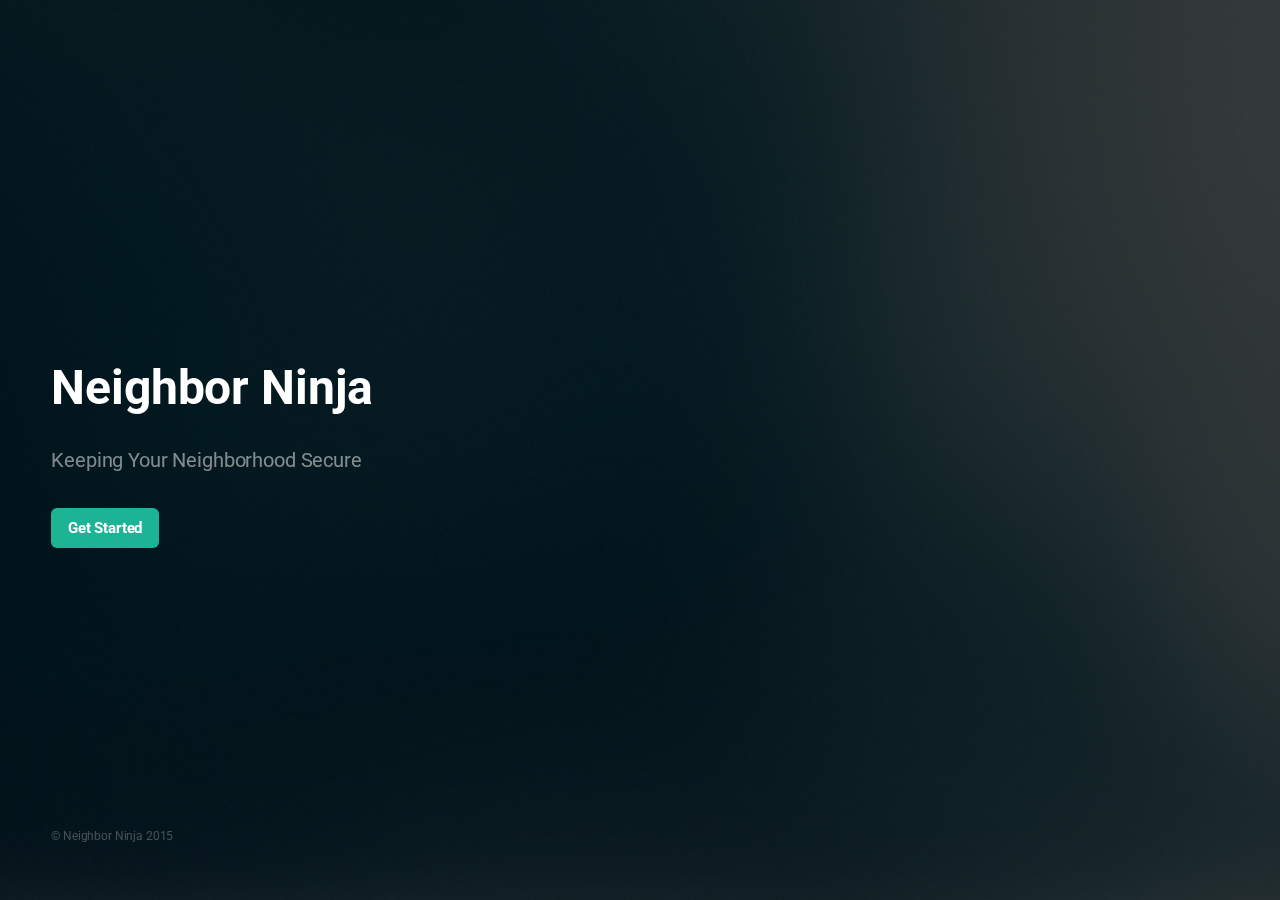
<file: Site/Backup/index.html>
<!DOCTYPE HTML>
<html>
	<head>
		<title>Neighbor Ninja</title>
		<meta charset="utf-8" />
		<meta name="viewport" content="width=device-width, initial-scale=1, user-scalable=no" />
		<link rel='shortcut icon' href='/images/logo.ico' type='image/x-icon'/ >
		<link rel="stylesheet" href="assets/css/main.css" />
		<!--[if lte IE 8]><link rel="stylesheet" href="assets/css/ie8.css" /><![endif]-->
		<!--[if lte IE 9]><link rel="stylesheet" href="assets/css/ie9.css" /><![endif]-->
		<script type="text/javascript" src="http://www.parsecdn.com/js/parse-1.5.0.min.js"></script>

	</head>

	<body>

		<script>
		Parse.initialize("11Fp4jSC0ji2uKjbB4AGkzgkaLBafLS5ijXqCVU5", "C79RjpmKSbqWFfXZuqmoGrXCphXGu1byfQ5GIJA9");		</script>

		<!-- Header -->
			<header id="header">
				<h1>Neighbor Ninja</h1>
				<p>Keeping Your Neighborhood Secure<br />
				</p>
			</header>

		<!-- Signup Form -->
			<form onsubmit="SignUp()"; event.preventDefault(); id="signup-form" method="post">
				<input type="submit" value="Get Started" />
			</form>

		<!-- Footer -->
			<footer id="footer">
				<ul class="copyright">
					<li>&copy; Neighbor Ninja 2015</li>
				</ul>
			</footer>

		<!-- Scripts -->
			<!--[if lte IE 8]><script src="assets/js/ie/respond.min.js"></script><![endif]-->
			<script src="assets/js/main.js"></script>
			<script type="text/javascript" src="http://ajax.googleapis.com/ajax/libs/jquery/1.7.2/jquery.min.js"></script>
			<script type="text/javascript">
			function SignUp () {
				window.location.assign("signup.html");
			}

		    </script>

	</body>
</html>
</file>
<file: Site/Backup/assets/css/ie8.css>
/*
	Eventually by HTML5 UP
	html5up.net | @n33co
	Free for personal and commercial use under the CCA 3.0 license (html5up.net/license)
*/

/* BG */

	#bg {
		-ms-filter: "progid:DXImageTransform.Microsoft.Alpha(Opacity=25)";
	}

/* Type */

	body, input, select, textarea {
		color: #fff;
	}

/* Form */

	input[type="text"],
	input[type="password"],
	input[type="email"],
	select,
	textarea {
		border: solid 2px #fff;
	}
</file>
<file: Site/Backup/assets/css/ie9.css>
/*
	Eventually by HTML5 UP
	html5up.net | @n33co
	Free for personal and commercial use under the CCA 3.0 license (html5up.net/license)
*/

/* Signup Form */

	#signup-form > * {
		display: inline-block;
		vertical-align: top;
	}
</file>
<file: Site/Backup/assets/css/main.css>
@import url(font-awesome.min.css);
@import url("http://fonts.googleapis.com/css?family=Roboto:400,700");

/*
	Eventually by HTML5 UP
	html5up.net | @n33co
	Free for personal and commercial use under the CCA 3.0 license (html5up.net/license)
*/

/* Reset */

	html, body, div, span, applet, object, iframe, h1, h2, h3, h4, h5, h6, p, blockquote, pre, a, abbr, acronym, address, big, cite, code, del, dfn, em, img, ins, kbd, q, s, samp, small, strike, strong, sub, sup, tt, var, b, u, i, center, dl, dt, dd, ol, ul, li, fieldset, form, label, legend, table, caption, tbody, tfoot, thead, tr, th, td, article, aside, canvas, details, embed, figure, figcaption, footer, header, hgroup, menu, nav, output, ruby, section, summary, time, mark, audio, video {
		margin: 0;
		padding: 0;
		border: 0;
		font-size: 100%;
		font: inherit;
		vertical-align: baseline;
	}

	article, aside, details, figcaption, figure, footer, header, hgroup, menu, nav, section {
		display: block;
	}

	body {
		line-height: 1;
	}

	ol, ul {
		list-style: none;
	}

	blockquote, q {
		quotes: none;
	}

	blockquote:before, blockquote:after, q:before, q:after {
		content: '';
		content: none;
	}

	table {
		border-collapse: collapse;
		border-spacing: 0;
	}

	body {
		-webkit-text-size-adjust: none;
	}

/* Box Model */

	*, *:before, *:after {
		-moz-box-sizing: border-box;
		-webkit-box-sizing: border-box;
		box-sizing: border-box;
	}

/* Basic */

	@-ms-viewport {
		width: device-width;
	}

	body {
		-ms-overflow-style: scrollbar;
	}

	@media screen and (max-width: 480px) {

		html, body {
			min-width: 320px;
		}

	}

	html, body {
		height: 100%;
		overflow-x: hidden;
		width: 100%;
	}

		@media screen and (max-height: 640px) {

			html, body {
				height: auto;
				min-height: 100%;
			}

		}

	body {
		display: -moz-flex;
		display: -webkit-flex;
		display: -ms-flex;
		display: flex;
		-moz-flex-direction: column;
		-webkit-flex-direction: column;
		-ms-flex-direction: column;
		flex-direction: column;
		-moz-justify-content: center;
		-webkit-justify-content: center;
		-ms-justify-content: center;
		justify-content: center;
		background-color: #000;
		padding: 6em 4em 4em 4em;
	}

		body > * {
			position: relative;
			z-index: 2;
		}

		body.is-loading *, body.is-loading *:before, body.is-loading *:after {
			-moz-animation: none !important;
			-webkit-animation: none !important;
			-ms-animation: none !important;
			animation: none !important;
			-moz-transition: none !important;
			-webkit-transition: none !important;
			-ms-transition: none !important;
			transition: none !important;
		}

		@media screen and (max-width: 1680px) {

			body {
				padding: 6em 3.5em 3.5em 3.5em;
			}

		}

		@media screen and (max-width: 736px) {

			body {
				padding: 5em 2em 2em 2em;
			}

		}

		@media screen and (max-width: 360px) {

			body {
				padding: 5em 1.25em 1.25em 1.25em;
			}

		}

/* BG */

	#bg {
		-moz-transition: opacity 2s ease-in-out;
		-webkit-transition: opacity 2s ease-in-out;
		-ms-transition: opacity 2s ease-in-out;
		transition: opacity 2s ease-in-out;
		height: 100%;
		left: 0;
		opacity: 0.25;
		position: fixed;
		top: 0;
		width: 100%;
		z-index: 1;
	}

		#bg div {
			-moz-transition: opacity 3s ease, visibility 3s;
			-webkit-transition: opacity 3s ease, visibility 3s;
			-ms-transition: opacity 3s ease, visibility 3s;
			transition: opacity 3s ease, visibility 3s;
			background-size: cover;
			height: 100%;
			left: 0;
			opacity: 0;
			position: absolute;
			top: 0;
			visibility: hidden;
			width: 150%;
		}

			#bg div.visible {
				-moz-animation: bg 45s linear infinite;
				-webkit-animation: bg 45s linear infinite;
				-ms-animation: bg 45s linear infinite;
				animation: bg 45s linear infinite;
				opacity: 1;
				visibility: visible;
				z-index: 1;
			}

				#bg div.visible.top {
					z-index: 2;
				}

				@media screen and (max-width: 1280px) {

					#bg div.visible {
						-moz-animation: bg 29.25s linear infinite;
						-webkit-animation: bg 29.25s linear infinite;
						-ms-animation: bg 29.25s linear infinite;
						animation: bg 29.25s linear infinite;
					}

				}

				@media screen and (max-width: 736px) {

					#bg div.visible {
						-moz-animation: bg 18s linear infinite;
						-webkit-animation: bg 18s linear infinite;
						-ms-animation: bg 18s linear infinite;
						animation: bg 18s linear infinite;
					}

				}

			#bg div:only-child {
				-moz-animation-direction: alternate !important;
				-webkit-animation-direction: alternate !important;
				-ms-animation-direction: alternate !important;
				animation-direction: alternate !important;
			}

		body.is-loading #bg {
			opacity: 0;
		}

	@-moz-keyframes bg {
		0% {
			-moz-transform: translateX(0);
			-webkit-transform: translateX(0);
			-ms-transform: translateX(0);
			transform: translateX(0);
		}

		100% {
			-moz-transform: translateX(-25%);
			-webkit-transform: translateX(-25%);
			-ms-transform: translateX(-25%);
			transform: translateX(-25%);
		}
	}

	@-webkit-keyframes bg {
		0% {
			-moz-transform: translateX(0);
			-webkit-transform: translateX(0);
			-ms-transform: translateX(0);
			transform: translateX(0);
		}

		100% {
			-moz-transform: translateX(-25%);
			-webkit-transform: translateX(-25%);
			-ms-transform: translateX(-25%);
			transform: translateX(-25%);
		}
	}

	@-ms-keyframes bg {
		0% {
			-moz-transform: translateX(0);
			-webkit-transform: translateX(0);
			-ms-transform: translateX(0);
			transform: translateX(0);
		}

		100% {
			-moz-transform: translateX(-25%);
			-webkit-transform: translateX(-25%);
			-ms-transform: translateX(-25%);
			transform: translateX(-25%);
		}
	}

	@keyframes bg {
		0% {
			-moz-transform: translateX(0);
			-webkit-transform: translateX(0);
			-ms-transform: translateX(0);
			transform: translateX(0);
		}

		100% {
			-moz-transform: translateX(-25%);
			-webkit-transform: translateX(-25%);
			-ms-transform: translateX(-25%);
			transform: translateX(-25%);
		}
	}

/* Type */

	body, input, select, textarea {
		color: rgba(255, 255, 255, 0.75);
		font-family: "Roboto", sans-serif;
		font-size: 16pt;
		font-weight: 400;
		letter-spacing: -0.01em;
		line-height: 1.65em;
	}

		@media screen and (max-width: 1680px) {

			body, input, select, textarea {
				font-size: 12pt;
			}

		}

		@media screen and (max-width: 1280px) {

			body, input, select, textarea {
				font-size: 11pt;
			}

		}

		@media screen and (max-width: 980px) {

			body, input, select, textarea {
				font-size: 12pt;
			}

		}

		@media screen and (max-width: 736px) {

			body, input, select, textarea {
				font-size: 12pt;
			}

		}

		@media screen and (max-width: 480px) {

			body, input, select, textarea {
				font-size: 12pt;
			}

		}

	a {
		-moz-transition: border-bottom-color 0.2s ease, color 0.2s ease;
		-webkit-transition: border-bottom-color 0.2s ease, color 0.2s ease;
		-ms-transition: border-bottom-color 0.2s ease, color 0.2s ease;
		transition: border-bottom-color 0.2s ease, color 0.2s ease;
		border-bottom: dotted 1px rgba(255, 255, 255, 0.25);
		color: #1cb495;
		text-decoration: none;
	}

		a:hover {
			border-bottom-color: transparent;
			color: #1cb495 !important;
			text-decoration: none;
		}

	strong, b {
		color: #fff;
		font-weight: 700;
	}

	em, i {
		font-style: italic;
	}

	p {
		margin: 0 0 2em 0;
	}

	h1, h2, h3, h4, h5, h6 {
		color: #fff;
		font-weight: 700;
		line-height: 1em;
		margin: 0 0 1em 0;
	}

		h1 a, h2 a, h3 a, h4 a, h5 a, h6 a {
			color: inherit;
			text-decoration: none;
		}

	h1 {
		font-size: 2.5em;
		line-height: 1.25em;
	}

	h2 {
		font-size: 1.75em;
		line-height: 1.5em;
	}

	h3 {
		font-size: 1.35em;
		line-height: 1.5em;
	}

	h4 {
		font-size: 1.1em;
		line-height: 1.5em;
	}

	h5 {
		font-size: 0.9em;
		line-height: 1.5em;
	}

	h6 {
		font-size: 0.7em;
		line-height: 1.5em;
	}

	sub {
		font-size: 0.8em;
		position: relative;
		top: 0.5em;
	}

	sup {
		font-size: 0.8em;
		position: relative;
		top: -0.5em;
	}

	blockquote {
		border-left: solid 8px rgba(255, 255, 255, 0.35);
		font-style: italic;
		margin: 0 0 2em 0;
		padding: 0.5em 0 0.5em 2em;
	}

	code {
		background: rgba(255, 255, 255, 0.125);
		border-radius: 6px;
		border: solid 2px rgba(255, 255, 255, 0.35);
		font-family: "Courier New", monospace;
		font-size: 0.9em;
		margin: 0 0.25em;
		padding: 0.25em 0.65em;
	}

	pre {
		-webkit-overflow-scrolling: touch;
		font-family: "Courier New", monospace;
		font-size: 0.9em;
		margin: 0 0 2em 0;
	}

		pre code {
			display: block;
			line-height: 1.75em;
			padding: 1em 1.5em;
			overflow-x: auto;
		}

	hr {
		border: 0;
		border-bottom: solid 2px rgba(255, 255, 255, 0.35);
		margin: 2em 0;
	}

		hr.major {
			margin: 3em 0;
		}

/* Section/Article */

	section.special, article.special {
		text-align: center;
	}

	header p {
		color: rgba(255, 255, 255, 0.5);
		position: relative;
		margin: 0 0 1.5em 0;
	}

	header h2 + p {
		font-size: 1.25em;
		margin-top: -1em;
		line-height: 1.5em;
	}

	header h3 + p {
		font-size: 1.1em;
		margin-top: -0.8em;
		line-height: 1.5em;
	}

	header h4 + p,
	header h5 + p,
	header h6 + p {
		font-size: 0.9em;
		margin-top: -0.6em;
		line-height: 1.5em;
	}

	@media screen and (max-width: 980px) {

		header br {
			display: none;
		}

	}

	@media screen and (max-width: 736px) {

		header br {
			display: inline;
		}

	}

	@media screen and (max-width: 480px) {

		header br {
			display: none;
		}

	}

/* Icon */

	.icon {
		text-decoration: none;
		border-bottom: none;
		position: relative;
	}

		.icon:before {
			-moz-osx-font-smoothing: grayscale;
			-webkit-font-smoothing: antialiased;
			font-family: FontAwesome;
			font-style: normal;
			font-weight: normal;
			text-transform: none !important;
		}

		.icon > .label {
			display: none;
		}

/* List */

	ol {
		list-style: decimal;
		margin: 0 0 2em 0;
		padding-left: 1.25em;
	}

		ol li {
			padding-left: 0.25em;
		}

	ul {
		list-style: disc;
		margin: 0 0 2em 0;
		padding-left: 1em;
	}

		ul li {
			padding-left: 0.5em;
		}

		ul.icons {
			cursor: default;
			list-style: none;
			padding-left: 0;
		}

			ul.icons li {
				display: inline-block;
				padding: 0 1em 0 0;
			}

				ul.icons li:last-child {
					padding-right: 0;
				}

				ul.icons li .icon:before {
					font-size: 1.25em;
				}

				ul.icons li a {
					color: inherit;
				}

/* Form */

	form {
		margin: 0 0 2em 0;
	}

		form .message {
			text-decoration: none;
			-moz-transition: opacity 0.2s ease-in-out, -moz-transform 0.2s ease-in-out;
			-webkit-transition: opacity 0.2s ease-in-out, -webkit-transform 0.2s ease-in-out;
			-ms-transition: opacity 0.2s ease-in-out, -ms-transform 0.2s ease-in-out;
			transition: opacity 0.2s ease-in-out, transform 0.2s ease-in-out;
			-moz-transform: scale(1.05);
			-webkit-transform: scale(1.05);
			-ms-transform: scale(1.05);
			transform: scale(1.05);
			height: 2.75em;
			line-height: 2.75em;
			opacity: 0;
		}

			form .message:before {
				-moz-osx-font-smoothing: grayscale;
				-webkit-font-smoothing: antialiased;
				font-family: FontAwesome;
				font-style: normal;
				font-weight: normal;
				text-transform: none !important;
			}

			form .message:before {
				margin-right: 0.5em;
			}

			form .message.visible {
				-moz-transform: scale(1);
				-webkit-transform: scale(1);
				-ms-transform: scale(1);
				transform: scale(1);
				opacity: 1;
			}

			form .message.success {
				color: #1cb495;
			}

				form .message.success:before {
					content: '\f00c';
				}

			form .message.failure {
				color: #ff2361;
			}

				form .message.failure:before {
					content: '\f119';
				}

	label {
		color: #fff;
		display: block;
		font-size: 0.9em;
		font-weight: 700;
		margin: 0 0 1em 0;
	}

	@-moz-keyframes focus {
		0% {
			-moz-transform: scale(1);
			-webkit-transform: scale(1);
			-ms-transform: scale(1);
			transform: scale(1);
		}

		50% {
			-moz-transform: scale(1.025);
			-webkit-transform: scale(1.025);
			-ms-transform: scale(1.025);
			transform: scale(1.025);
		}

		100% {
			-moz-transform: scale(1);
			-webkit-transform: scale(1);
			-ms-transform: scale(1);
			transform: scale(1);
		}
	}

	@-webkit-keyframes focus {
		0% {
			-moz-transform: scale(1);
			-webkit-transform: scale(1);
			-ms-transform: scale(1);
			transform: scale(1);
		}

		50% {
			-moz-transform: scale(1.025);
			-webkit-transform: scale(1.025);
			-ms-transform: scale(1.025);
			transform: scale(1.025);
		}

		100% {
			-moz-transform: scale(1);
			-webkit-transform: scale(1);
			-ms-transform: scale(1);
			transform: scale(1);
		}
	}

	@-ms-keyframes focus {
		0% {
			-moz-transform: scale(1);
			-webkit-transform: scale(1);
			-ms-transform: scale(1);
			transform: scale(1);
		}

		50% {
			-moz-transform: scale(1.025);
			-webkit-transform: scale(1.025);
			-ms-transform: scale(1.025);
			transform: scale(1.025);
		}

		100% {
			-moz-transform: scale(1);
			-webkit-transform: scale(1);
			-ms-transform: scale(1);
			transform: scale(1);
		}
	}

	@keyframes focus {
		0% {
			-moz-transform: scale(1);
			-webkit-transform: scale(1);
			-ms-transform: scale(1);
			transform: scale(1);
		}

		50% {
			-moz-transform: scale(1.025);
			-webkit-transform: scale(1.025);
			-ms-transform: scale(1.025);
			transform: scale(1.025);
		}

		100% {
			-moz-transform: scale(1);
			-webkit-transform: scale(1);
			-ms-transform: scale(1);
			transform: scale(1);
		}
	}

	input[type="text"],
	input[type="password"],
	input[type="email"],
	input[type="username"],
	select,
	textarea {
		-moz-appearance: none;
		-webkit-appearance: none;
		-ms-appearance: none;
		appearance: none;
		-moz-transform: scale(1);
		-webkit-transform: scale(1);
		-ms-transform: scale(1);
		transform: scale(1);
		-moz-transition: border-color 0.2s ease, background-color 0.2s ease;
		-webkit-transition: border-color 0.2s ease, background-color 0.2s ease;
		-ms-transition: border-color 0.2s ease, background-color 0.2s ease;
		transition: border-color 0.2s ease, background-color 0.2s ease;
		background-color: transparent;
		border-radius: 6px;
		border: none;
		border: solid 2px rgba(255, 255, 255, 0.35);
		color: inherit;
		display: block;
		outline: 0;
		padding: 0 1em;
		text-decoration: none;
		width: 100%;
	}

		input[type="text"]:invalid,
		input[type="password"]:invalid,
		input[type="email"]:invalid,
		input[type="username"]:invalid,
		select:invalid,
		textarea:invalid {
			box-shadow: none;
		}

		input[type="text"]:focus,
		input[type="password"]:focus,
		input[type="email"]:focus,
		input[type="username"]:focus,
		select:focus,
		textarea:focus {
			-moz-animation: focus 0.1s;
			-webkit-animation: focus 0.1s;
			-ms-animation: focus 0.1s;
			animation: focus 0.1s;
			background-color: rgba(255, 255, 255, 0.125);
			border-color: #1cb495;
		}

	.select-wrapper {
		text-decoration: none;
		display: block;
		position: relative;
	}

		.select-wrapper:before {
			-moz-osx-font-smoothing: grayscale;
			-webkit-font-smoothing: antialiased;
			font-family: FontAwesome;
			font-style: normal;
			font-weight: normal;
			text-transform: none !important;
		}

		.select-wrapper:before {
			color: rgba(255, 255, 255, 0.35);
			content: '\f078';
			display: block;
			height: 2.75em;
			line-height: 2.75em;
			pointer-events: none;
			position: absolute;
			right: 0;
			text-align: center;
			top: 0;
			width: 2.75em;
		}

		.select-wrapper select::-ms-expand {
			display: none;
		}

	input[type="text"],
	input[type="password"],
	input[type="email"],
	input[type="username"]
	select {
		height: 2.75em;
	}

	textarea {
		padding: 0.75em 1em;
	}

	input[type="checkbox"],
	input[type="radio"] {
		-moz-appearance: none;
		-webkit-appearance: none;
		-ms-appearance: none;
		appearance: none;
		display: block;
		float: left;
		margin-right: -2em;
		opacity: 0;
		width: 1em;
		z-index: -1;
	}

		input[type="checkbox"] + label,
		input[type="radio"] + label {
			text-decoration: none;
			color: rgba(255, 255, 255, 0.75);
			cursor: pointer;
			display: inline-block;
			font-size: 1em;
			font-weight: 400;
			padding-left: 2.4em;
			padding-right: 0.75em;
			position: relative;
		}

			input[type="checkbox"] + label:before,
			input[type="radio"] + label:before {
				-moz-osx-font-smoothing: grayscale;
				-webkit-font-smoothing: antialiased;
				font-family: FontAwesome;
				font-style: normal;
				font-weight: normal;
				text-transform: none !important;
			}

			input[type="checkbox"] + label:before,
			input[type="radio"] + label:before {
				background: rgba(255, 255, 255, 0.125);
				border-radius: 6px;
				border: solid 2px rgba(255, 255, 255, 0.35);
				content: '';
				display: inline-block;
				height: 1.65em;
				left: 0;
				line-height: 1.58125em;
				position: absolute;
				text-align: center;
				top: 0;
				width: 1.65em;
			}

		input[type="checkbox"]:checked + label:before,
		input[type="radio"]:checked + label:before {
			background: #1cb495;
			border-color: #1cb495;
			color: #ffffff;
			content: '\f00c';
		}

		input[type="checkbox"]:focus + label:before,
		input[type="radio"]:focus + label:before {
			border-color: #1cb495;
			box-shadow: 0 0 0 2px #1cb495;
		}

	input[type="checkbox"] + label:before {
		border-radius: 6px;
	}

	input[type="radio"] + label:before {
		border-radius: 100%;
	}

	::-webkit-input-placeholder {
		color: rgba(255, 255, 255, 0.5) !important;
		opacity: 1.0;
	}

	:-moz-placeholder {
		color: rgba(255, 255, 255, 0.5) !important;
		opacity: 1.0;
	}

	::-moz-placeholder {
		color: rgba(255, 255, 255, 0.5) !important;
		opacity: 1.0;
	}

	:-ms-input-placeholder {
		color: rgba(255, 255, 255, 0.5) !important;
		opacity: 1.0;
	}

	.formerize-placeholder {
		color: rgba(255, 255, 255, 0.5) !important;
		opacity: 1.0;
	}

/* Button */

	input[type="submit"],
	input[type="reset"],
	input[type="button"],
	button,
	.button {
		-moz-appearance: none;
		-webkit-appearance: none;
		-ms-appearance: none;
		appearance: none;
		-moz-transition: background-color 0.2s ease-in-out, color 0.2s ease-in-out, opacity 0.2s ease-in-out;
		-webkit-transition: background-color 0.2s ease-in-out, color 0.2s ease-in-out, opacity 0.2s ease-in-out;
		-ms-transition: background-color 0.2s ease-in-out, color 0.2s ease-in-out, opacity 0.2s ease-in-out;
		transition: background-color 0.2s ease-in-out, color 0.2s ease-in-out, opacity 0.2s ease-in-out;
		background-color: #1cb495;
		border-radius: 6px;
		border: 0;
		color: #ffffff !important;
		cursor: pointer;
		display: inline-block;
		font-weight: 700;
		height: 2.75em;
		line-height: 2.75em;
		padding: 0 1.125em;
		text-align: center;
		text-decoration: none;
		white-space: nowrap;
	}

		input[type="submit"]:hover,
		input[type="reset"]:hover,
		input[type="button"]:hover,
		button:hover,
		.button:hover {
			background-color: #1fcaa7;
		}

		input[type="submit"]:active,
		input[type="reset"]:active,
		input[type="button"]:active,
		button:active,
		.button:active {
			background-color: #199e83;
		}

		input[type="submit"].disabled, input[type="submit"]:disabled,
		input[type="reset"].disabled,
		input[type="reset"]:disabled,
		input[type="button"].disabled,
		input[type="button"]:disabled,
		button.disabled,
		button:disabled,
		.button.disabled,
		.button:disabled {
			opacity: 0.5;
		}

		@media screen and (max-width: 480px) {

			input[type="submit"],
			input[type="reset"],
			input[type="button"],
			button,
			.button {
				padding: 0;
			}

		}

/* Header */

	#header h1 {
		font-size: 3.25em;
		margin: 0 0 0.55em 0;
	}

	#header p {
		font-size: 1.35em;
		line-height: 1.65em;
	}

	#header a {
		color: inherit;
	}

	@media screen and (max-width: 736px) {

		#header h1 {
			font-size: 2em;
		}

		#header p {
			font-size: 1em;
		}

	}

	@media screen and (max-width: 480px) {

		#header {
			margin: 0 0 1em 0;
		}

	}

/* Signup Form */

	#signup-form {
		display: -moz-flex;
		display: -webkit-flex;
		display: -ms-flex;
		display: flex;
		position: relative;
	}

		#signup-form input[type="text"],
		#signup-form input[type="password"],
		#signup-form input[type="email"],
		#signup-form input[type="username"] {
			width: 18em;
		}
		}

		#signup-form > * {
			margin: 0 0 0 1em;
		}

		#signup-form > :first-child {
			margin: 0 0 0 0;
		}

		@media screen and (max-width: 480px) {

			#signup-form {
				-moz-flex-direction: column;
				-webkit-flex-direction: column;
				-ms-flex-direction: column;
				flex-direction: column;
			}

				#signup-form input[type="type"],
				#signup-form input[type="password"],
				#signup-form input[type="email"],
				#signup-form input[type="username"] {
					width: 100%;
				}

				#signup-form > * {
					margin: 1.25em 0 0 0;
				}

				#signup-form .message {
					bottom: -1.5em;
					font-size: 0.9em;
					height: 1em;
					left: 0;
					line-height: inherit;
					margin-top: 0;
					position: absolute;
				}

		}

/* Footer */

	#footer {
		-moz-transition: opacity 0.5s ease-in-out;
		-webkit-transition: opacity 0.5s ease-in-out;
		-ms-transition: opacity 0.5s ease-in-out;
		transition: opacity 0.5s ease-in-out;
		bottom: 4em;
		color: rgba(255, 255, 255, 0.5);
		left: 4em;
		opacity: 0.5;
		position: absolute;
	}

		#footer .icons {
			margin: 0 0 0.5em 0;
		}

		#footer .copyright {
			font-size: 0.8em;
			list-style: none;
			padding: 0;
		}

			#footer .copyright li {
				border-left: solid 1px rgba(255, 255, 255, 0.25);
				display: inline-block;
				line-height: 1em;
				margin: 0 0 0 0.75em;
				padding: 0 0 0 0.75em;
			}

				#footer .copyright li:first-child {
					border-left: 0;
					margin-left: 0;
					padding-left: 0;
				}

			#footer .copyright a {
				color: inherit;
			}

		#footer:hover {
			opacity: 1;
		}

		#footer > :last-child {
			margin-bottom: 0;
		}

		@media screen and (max-width: 1680px) {

			#footer {
				bottom: 3.5em;
				left: 3.5em;
			}

		}

		@media screen and (max-width: 736px) {

			#footer {
				bottom: 2em;
				left: 2em;
			}

		}

		@media screen and (max-width: 360px) {

			#footer {
				bottom: 1.25em;
				left: 1.25em;
			}

		}

		@media screen and (max-height: 640px) {

			#footer {
				bottom: auto;
				left: auto;
				margin: 1em 0 0 0;
				position: relative;
			}

		}
</file>
